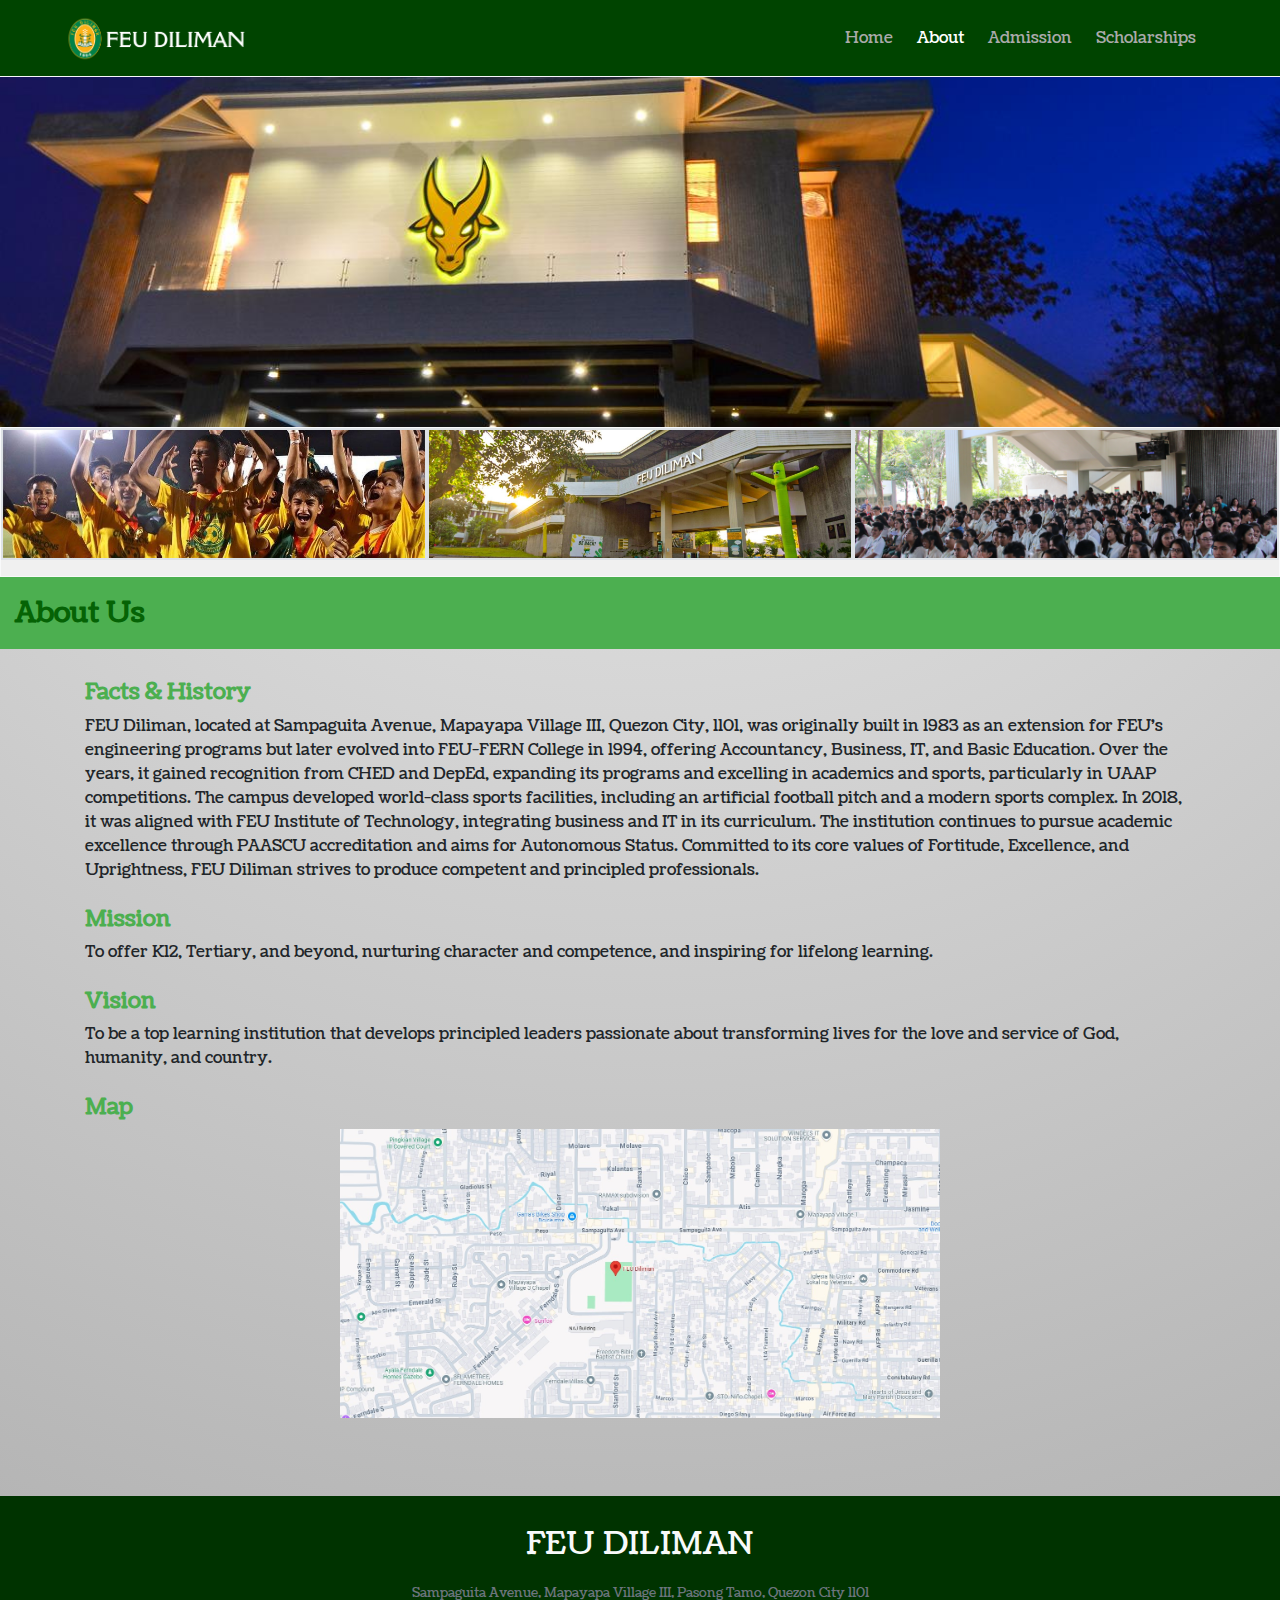
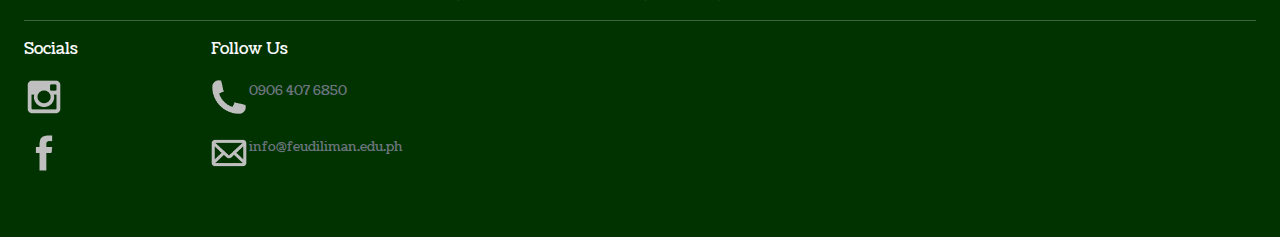
<file: aboutus.html>
<!DOCTYPE html>
<html lang="en">
<head>
    <meta charset="UTF-8">
    <meta name="viewport" content="width=device-width, initial-scale=1">
    <title>About Us - FEU Diliman</title>
    <link href="https://cdn.jsdelivr.net/npm/bootstrap@5.3.0/dist/css/bootstrap.min.css" rel="stylesheet">
    <link href="style.css" rel="stylesheet">
    <style>
        .gallery-container {
            width: 100%;
        }

        .gallery-top {
            width: 100%;
            height: 350px; /* Adjust as needed */
            overflow: hidden;
        }

        .gallery-top img {
            width: 100%;
            height: 100%;
            object-fit: cover;
            object-position: center; /* Adjust positioning */
        }

        .gallery-row {
            background-color: #f0f0f0; /* Optional background color */
            width: 100%;
            display: flex;
            flex-wrap: wrap;
            justify-content: center;
			overflow: hidden;
			height: 150px
        }
		
		.gallery-row > * {
			height: 100%
		}

        .gallery-row img {
            width: 100%;
            object-fit: cover;
            object-position: center;
			height: 100%;
        }
        .about-header {
            background-color: #4CAF50;
            color: rgb(5, 99, 5);
            padding: 15px;
            text-align: left;
            font-size: 28px;
            font-weight: bold;
        }
        .container {
            padding: 30px 15px;
        }
        .section-title {
            font-weight: bold;
            font-size: 22px;
            color: #4CAF50;
        }
        .map img {
            width: 100%;
            max-width: 600px;
            display: block;
            margin: 0 auto;
        }
    </style>
</head>
<body class="gradientGray">
    <nav class="navbar navbar-expand-md border-bottom border-light border-1">
        <div class="container-fluid mx-4 mx-md-5">
            <a class="navbar-brand col-8 col-md-2" href="#">
                <img src="images/logo.png" alt="Logo" class="d-inline-block align-text-top img-fluid">
            </a>
            <button class="navbar-toggler col-2" type="button" data-bs-toggle="collapse" data-bs-target="#navbarSupportedContent" aria-controls="navbarSupportedContent" aria-expanded="false" aria-label="Toggle navigation">
                <span class="navbar-toggler-icon"></span>
            </button>
            <div class="collapse navbar-collapse" id="navbarSupportedContent">
                <ul class="navbar-nav ms-auto mb-2 mb-md-0">
                    <li class="nav-item me-4">
                        <a class="nav-link" href="index.html">Home</a>
                    </li>
                    <li class="nav-item me-4">
                        <a class="nav-link active">About</a>
                    </li>
                    <li class="nav-item me-4">
                        <a class="nav-link" href="admission.html">Admission</a>
                    </li>
                    <li class="nav-item me-4">
                        <a class="nav-link" href="scholarships.html">Scholarships</a>
                    </li>
                </ul>
            </div>
        </div>
    </nav>

    <!-- Image Gallery Section Below Nav Bar -->
    <div class="gallery-container">
        <div class="gallery-top">
            <img src="images/feudpic3.jpg" alt="FEU Diliman Main Building" class="img-fluid">
        </div>
        <div class="gallery-row pb-3 border border-light">
            <div class="col-4 border border-2"><img src="images/feudpic2.jpg" alt="Event" class="img-fluid"></div>
            <div class="col-4 border border-2"><img src="images/feudpic1.jpg" alt="Victory Celebration" class="img-fluid"></div>
            <div class="col-4 border border-2"><img src="images/feudpic4.jpg" alt="Soccer" class="img-fluid"></div>
        </div>
    </div>

    <div class="container-fluid px-0">
        <div class="about-header">About Us</div>
    </div>

    <div class="container">
        <div class="mb-4">
            <h2 class="section-title">Facts & History</h2>
            <p>FEU Diliman, located at Sampaguita Avenue, Mapayapa Village III, Quezon City, 1101, was originally built in 1983 as an extension for FEU's engineering programs but later evolved into FEU-FERN College in 1994, offering Accountancy, Business, IT, and Basic Education. Over the years, it gained recognition from CHED and DepEd, expanding its programs and excelling in academics and sports, particularly in UAAP competitions. The campus developed world-class sports facilities, including an artificial football pitch and a modern sports complex. In 2018, it was aligned with FEU Institute of Technology, integrating business and IT in its curriculum. The institution continues to pursue academic excellence through PAASCU accreditation and aims for Autonomous Status. Committed to its core values of Fortitude, Excellence, and Uprightness, FEU Diliman strives to produce competent and principled professionals.</p>
        </div>

        <div class="mb-4">
            <h2 class="section-title">Mission</h2>
            <p>To offer K12, Tertiary, and beyond, nurturing character and competence, and inspiring for lifelong learning.</p>
        </div>

        <div class="mb-4">
            <h2 class="section-title">Vision</h2>
            <p>To be a top learning institution that develops principled leaders passionate about transforming lives for the love and service of God, humanity, and country.</p>
        </div>

        <div class="map">
            <h2 class="section-title">Map</h2>
            <img src="images/feudmap.jpg" alt="FEU Diliman Map">
        </div>
    </div>
    
    <div id="footer" class="text-light pb-5 mt-5">
        <div class="mx-4">
            <div class="text-center">
                <p class="fs-2 pt-4">FEU DILIMAN</p>
                <p class="text-secondary">Sampaguita Avenue, Mapayapa Village III, Pasong Tamo, Quezon City 1101</p>
            </div>
            <hr>
            <div class="row">
		<div id="socials" class="col-4 col-md-2">
					<p>Socials</p>
					<a href="https://www.instagram.com/feudiliman_official/?hl=en"><img class="img-fluid mb-3 d-block" src="images/contactInsta.png"></a>
					<a href="https://www.facebook.com/FEUDiliman"><img class="img-fluid" src="images/contactFB.png"></a>
				</div>
				<div class="col-8 px-0">
					<p id="followus">Follow Us</p>
					<div class="row"><a href="tel:+639392622114">
						<img class="img-fluid mb-3 float-start col-2 px-0" src="images/contactPhone.png">
						<p class="col-9 text-secondary">0906 407 6850</p></a>
					</div>
					<div class="row"><a href="mailto:info@feudiliman.edu.ph">
						<img class="img-fluid mb-3 float-start col-2 px-0" src="images/contactMail.png">
						<p class="col-9 text-secondary">info@feudiliman.edu.ph</p></a>
					</div>
				</div>
			</div>
        </div>
    </div>

    <script src="https://cdn.jsdelivr.net/npm/bootstrap@5.3.3/dist/js/bootstrap.bundle.min.js" integrity="sha384-YvpcrYf0tY3lHB60NNkmXc5s9fDVZLESaAA55NDzOxhy9GkcIdslK1eN7N6jIeHz" crossorigin="anonymous"></script>
    <script src="script.js"></script>
</body>
</html>
</file>
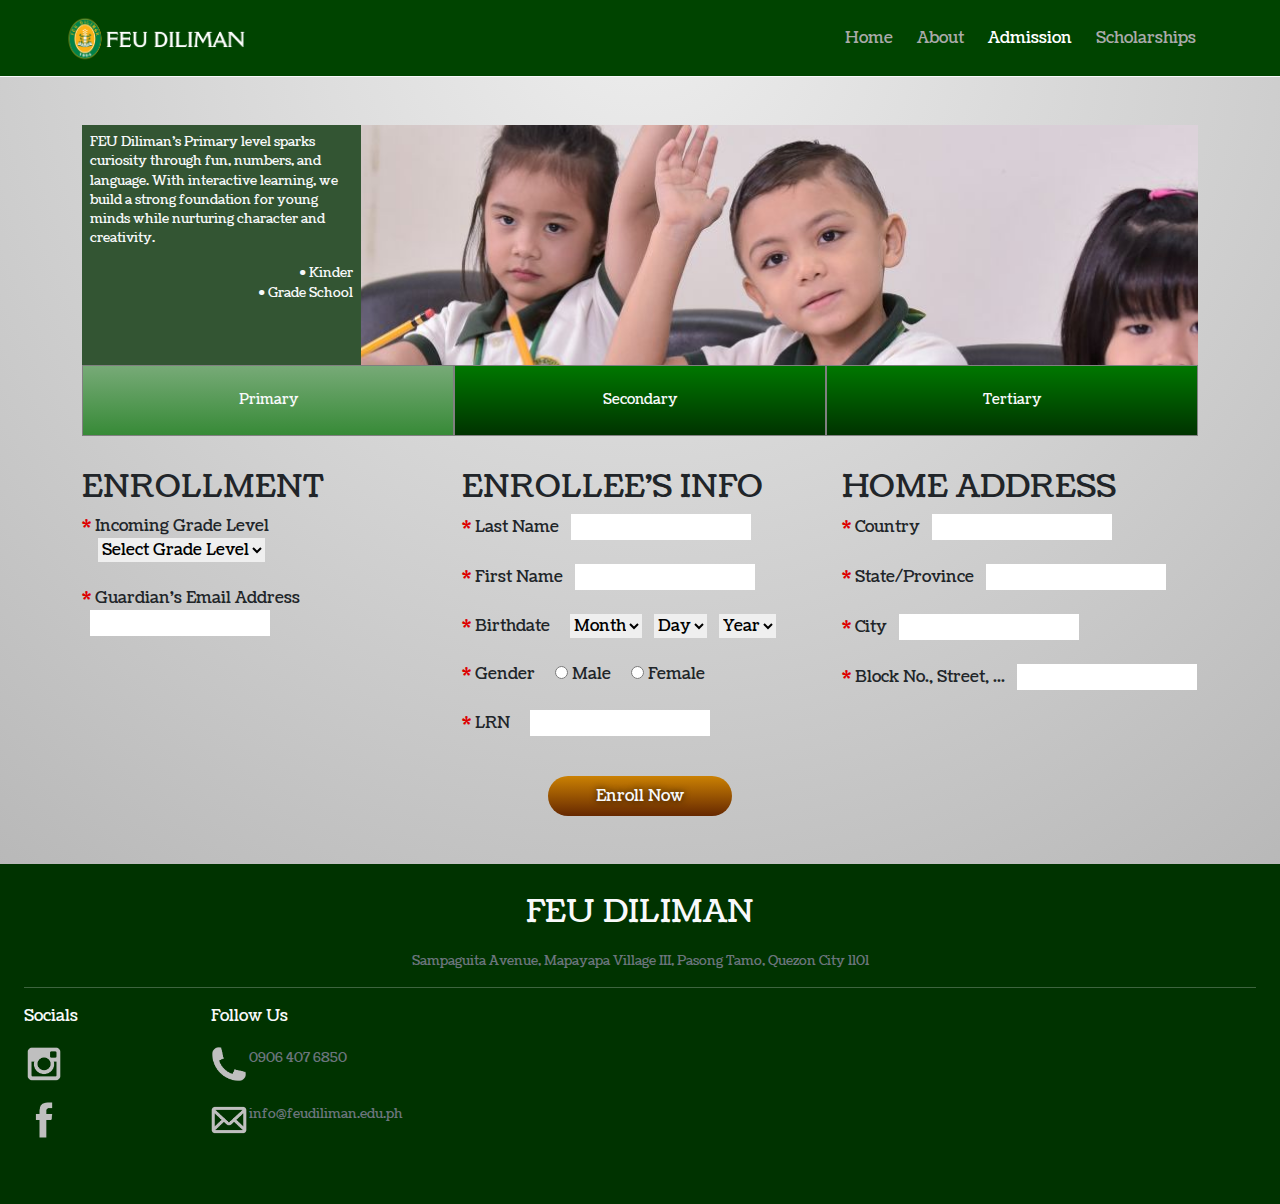
<file: admission.html>
<!DOCTYPE html>
<html>
<head>
	<title>FEU Diliman - Admission</title>
	<meta name="viewport" content="width=device-width, initial-scale=1">
	<link href="https://cdn.jsdelivr.net/npm/bootstrap@5.3.3/dist/css/bootstrap.min.css" rel="stylesheet" integrity="sha384-QWTKZyjpPEjISv5WaRU9OFeRpok6YctnYmDr5pNlyT2bRjXh0JMhjY6hW+ALEwIH" crossorigin="anonymous">	<link href="style.css" rel="stylesheet">
	<link href="style.css" rel="stylesheet">
</head>
<body class="gradientGray">
	<nav class="navbar navbar-expand-md border-bottom border-light border-1">
		<div class="container-fluid mx-4 mx-md-5">
			<a class="navbar-brand col-8 col-md-2" href="#">
				<img src="images/logo.png" alt="Logo" class="d-inline-block align-text-top img-fluid ">
			</a>
			<button class="navbar-toggler col-2" type="button" data-bs-toggle="collapse" data-bs-target="#navbarSupportedContent" aria-controls="navbarSupportedContent" aria-expanded="false" aria-label="Toggle navigation">
				<span class="navbar-toggler-icon"></span>
			</button>
			<div class="collapse navbar-collapse" id="navbarSupportedContent">
				<ul class="navbar-nav ms-auto mb-2 mb-md-0">
					<li class="nav-item me-4">
						<a class="nav-link" href="index.html">Home</a>
					</li>
					<li class="nav-item me-4">
						<a class="nav-link" href="aboutus.html">About</a>
					</li>
					<li class="nav-item me-4">
						<a class="nav-link active" aria-current="page">Admission</a>
					</li>
					<li class="nav-item me-4">
						<a class="nav-link" href="scholarships.html">Scholarships</a>
					</li>
				</ul>
			</div>
		</div>
	</nav>
	
	<div id="admissionText" class="text-center fs-2 text-light bg-success py-1 mt-2 text-shadow">Admission</div>

	<div class="container row mx-auto my-2 mt-md-0" id="levelsOptions">
		<button class="col active-level text-light rounded py-4 border-0 me-1 me-md-0"  onclick="enrollPrimary()">Primary</button>
		<button class="col text-light rounded py-4 border-0 me-1  me-md-0" onclick="enrollSecondary()">Secondary</button>
		<button class="col text-light rounded py-4 border-0" onclick="enrollTertiary()">Tertiary</button>
	</div>

	<div class="container mx-auto my-3 mb-md-0 mt-md-5" id="levelsPreview">
		<div class="row mx-auto">
			<div class="col-6 col-md-3 darkgreen-desaturated p-2">
				<p class="text-light text-small">FEU Diliman’s Primary level sparks curiosity through fun, numbers, and language. With interactive learning, we build a strong foundation for young minds while nurturing character and creativity.</p>
				<div class="text-light text-end" id="levelLists">
					<p class="mb-0">• Kinder</p>
					<p class="mb-1">• Grade School</p>
				</div>
			</div>
			<div id="previewLevel" class="col-6 col-md-9 px-0">
				<img class="img-cover" id="previewImage" src="images/preview_primary.png">
			</div>
		</div>
	</div>
	
	<div class="mx-auto container mb-5" id="levelsForm">
		<div id="primaryForm"> <!-- Primary -->
			<form class="row">
				<section class="my-4 col-md-6  col-lg-4">
					<h1 class="fs-2">ENROLLMENT</h1>
					<label class="requiredField mb-4">
						Incoming Grade Level 
						<select class="ms-3">
							<option value="" disabled selected>Select Grade Level </option>
							<option>Kinder</option>
							<option>Grade 1</option>
							<option>Grade 2</option>
							<option>Grade 3</option>
							<option>Grade 4</option>
							<option>Grade 5</option>
							<option>Grade 6</option>
						</select>
					</label>
					<label class="requiredField">
						Guardian's Email Address <input class="ms-2" type="text" required>
					</label>
				</section>
				<section class="my-4 col-md-6  col-lg-4">
					<h1 class="fs-2">ENROLLEE'S INFO</h1>
					<label class="requiredField mb-4">
						Last Name <input class="ms-2" type="text" required>
					</label>
					<label class="requiredField mb-4">
						First Name <input class="ms-2" type="text" required>
					</label>
					<label class="requiredField dateField mb-4">
						Birthdate 
						<select class="ms-3">
							<option value="" disabled selected>Month</option>
							<option>Jan</option><option>Feb</option><option>Mar</option>
							<option>Apr</option><option>May</option><option>Jun</option>
							<option>Jul</option><option>Aug</option><option>Sep</option>
							<option>Oct</option><option>Nov</option><option>Dec</option>
						</select>
						<select class="dayInput ms-2">
							<option value="" disabled selected>Day</option>
						</select>
						<select class="yearInput ms-2">
							<option disabled selected>Year</option>
						</select>
					</label>
					<label class="requiredField mb-4" required>
						Gender
						<label class="ms-3">
							<input type="radio" name="gender">
							Male
						</label>
						<label class="ms-3">
							<input type="radio" name="gender">
							Female
						</label>
					</label>
					<br>
					<label class="requiredField mb-3">
						LRN <input type="number" class="ms-3" required>
					</label>
				</section>
				<section class="my-4 col-lg-4">
					<h1 class="fs-2">HOME ADDRESS</h1>
					<label class="requiredField mb-4">
						Country <input type="text" class="ms-2" required>
					</label><br>
					<label class="requiredField mb-4">
						State/Province <input type="text" class="ms-2" required>
					</label><br>
					<label class="requiredField mb-4">
						City <input type="text" class="ms-2" required>
					</label><br>
					<label class="requiredField mb-4">
						Block No., Street, ... <input type="text" class="ms-2" required>
					</label>
				</section>
				<input class="darkgreen-gradient text-light text-shadow p-2 px-5 mx-auto" type="submit" value="Enroll Now">
			</form>
		</div>
		
		<div id="secondaryForm" style="display: none;"> <!-- Secondary -->
			<form class="row">
				<section class="my-4 col-md-6  col-lg-4">
					<h1 class="fs-2">ENROLLMENT</h1>
					<label class="requiredField mb-4">
						Incoming Grade Level 
						<select class="ms-3">
							<option value="" disabled selected>Select Grade Level </option>
							<option>Grade 7</option>
							<option>Grade 8</option>
							<option>Grade 9</option>
							<option>Grade 10</option>
							<option>Grade 11</option>
							<option>Grade 12</option>
						</select>
					</label>
					<label class="requiredField">
						Enrollee's Email Address <input class="ms-2" type="text" required>
					</label>
				</section>
				<section class="my-4 col-md-6 col-lg-4">
					<h1 class="fs-2">ENROLLEE'S INFO</h1>
					<label class="requiredField mb-4">
						Last Name <input class="ms-2" type="text" required>
					</label>
					<label class="requiredField mb-4">
						First Name <input class="ms-2" type="text" required>
					</label>
					<label class="requiredField dateField mb-4">
						Birthdate 
						<select class="ms-3">
							<option value="" disabled selected>Month</option>
							<option>Jan</option><option>Feb</option><option>Mar</option>
							<option>Apr</option><option>May</option><option>Jun</option>
							<option>Jul</option><option>Aug</option><option>Sep</option>
							<option>Oct</option><option>Nov</option><option>Dec</option>
						</select>
						<select class="dayInput ms-2">
							<option value="" disabled selected>Day</option>
						</select>
						<select class="yearInput ms-2">
							<option disabled selected>Year</option>
						</select>
					</label>
					<label class="requiredField mb-4" required>
						Gender
						<label class="ms-3">
							<input type="radio" name="gender">
							Male
						</label>
						<label class="ms-3">
							<input type="radio" name="gender">
							Female
						</label>
					</label>
					<br>
					<label class="requiredField mb-3">
						LRN <input type="number" class="ms-3" required>
					</label>
				</section>
				<section class="my-4 col-lg-4">
					<h1 class="fs-2">HOME ADDRESS</h1>
					<label class="requiredField mb-4">
						Country <input type="text" class="ms-2" required>
					</label><br>
					<label class="requiredField mb-4">
						State/Province <input type="text" class="ms-2" required>
					</label><br>
					<label class="requiredField mb-4">
						City <input type="text" class="ms-2" required>
					</label><br>
					<label class="requiredField mb-4">
						Block No., Street, ... <input type="text" class="ms-2" required>
					</label>
				</section>
				<input class="darkgreen-gradient text-light text-shadow p-2 px-5 mx-auto" type="submit" value="Enroll Now">
			</form>
		</div>
		
		<div id="tertiaryForm" style="display: none;"> <!-- Tertiary -->
			<form class="row">
				<section class="my-4 col-md-6  col-lg-4">
					<h1 class="fs-2">ENROLLMENT</h1>
					<label class="requiredField d-block" id="enrollmentField">
						Program Offerings
						<select id="programOfferings"class="form-select mt-1 w-100" >
							<option value="" disabled selected>Select a Program</option>
							<option value="IT">BS Information Technology</option>
							<option value="CS">BS Computer Science</option>
							<option value="ACC">BS Accountancy</option>
							<option value="BA">BS Business Administration</option>
							<option value="PSY">BS Psychology</option>
							<option value="TM">BS Tourism Management</option>
						</select>
					</label>
					<label class="requiredField d-block" id="enrollmentField">
						Specialization/Major
						<select id="specialization" class="form-select mt-1 w-100">
							<option value="" disabled selected>Select a Specialization/Major</option>
						</select>
					</label>
					<label class="requiredField">
						Enrollee's Email Address <input class="ms-2" type="text" required>
					</label>
				</section>
				<section class="my-4 col-md-6 col-lg-4">
					<h1 class="fs-2">ENROLLEE'S INFO</h1>
					<label class="requiredField mb-4">
						Last Name <input class="ms-2" type="text" required>
					</label>
					<label class="requiredField mb-4">
						First Name <input class="ms-2" type="text" required>
					</label>
					<label class="requiredField dateField mb-4">
						Birthdate 
						<select class="ms-3">
							<option value="" disabled selected>Month</option>
							<option>Jan</option><option>Feb</option><option>Mar</option>
							<option>Apr</option><option>May</option><option>Jun</option>
							<option>Jul</option><option>Aug</option><option>Sep</option>
							<option>Oct</option><option>Nov</option><option>Dec</option>
						</select>
						<select class="dayInput ms-2">
							<option value="" disabled selected>Day</option>
						</select>
						<select class="yearInput ms-2">
							<option disabled selected>Year</option>
						</select>
					</label>
					<label class="requiredField mb-4" required>
						Gender
						<label class="ms-3">
							<input type="radio" name="gender">
							Male
						</label>
						<label class="ms-3">
							<input type="radio" name="gender">
							Female
						</label>
					</label>
					<br>
					<label class="requiredField mb-3">
						LRN <input type="number" class="ms-3" required>
					</label>
				</section>
				<section class="my-4 col-lg-4">
					<h1 class="fs-2">HOME ADDRESS</h1>
					<label class="requiredField mb-4">
						Country <input type="text" class="ms-2" required>
					</label><br>
					<label class="requiredField mb-4">
						State/Province <input type="text" class="ms-2" required>
					</label><br>
					<label class="requiredField mb-4">
						City <input type="text" class="ms-2" required>
					</label><br>
					<label class="requiredField mb-4">
						Block No., Street, ... <input type="text" class="ms-2" required>
					</label>
				</section>
				<input class="darkgreen-gradient text-light text-shadow p-2 px-5 mx-auto" type="submit" value="Enroll Now">
			</form>
		</div>
	</div>
	
	<!-- Bootstrap Modal -->
    <div class="modal fade" id="enrollModal" tabindex="-1" aria-labelledby="enrollModalLabel" aria-hidden="true">
        <div class="modal-dialog">
            <div class="modal-content">
                <div class="modal-body">
                    We'll just send you a confirmation to your gmail. Thank you for enrolling, future Tamaraw!
                </div>
                <div class="modal-footer">
                    <button type="button" class="mx-auto btn btn-success" onclick="homePage()">OK</button>
                </div>
            </div>
        </div>
    </div>


	<div id="footer" class="text-light pb-5">
		<div class="mx-4">
			<div class="text-center">
				<p class="fs-2 pt-4">FEU DILIMAN</p>
				<p class="text-secondary">Sampaguita Avenue, Mapayapa Village III, Pasong Tamo, Quezon City 1101</p>
			</div>
			<hr>
			<div class="row">
				<div id="socials" class="col-4 col-md-2">
					<p>Socials</p>
					<a href="https://www.instagram.com/feudiliman_official/?hl=en"><img class="img-fluid mb-3 d-block" src="images/contactInsta.png"></a>
					<a href="https://www.facebook.com/FEUDiliman"><img class="img-fluid" src="images/contactFB.png"></a>
				</div>
				<div class="col-8 px-0">
					<p id="followus">Follow Us</p>
					<div class="row"><a href="tel:+639392622114">
						<img class="img-fluid mb-3 float-start col-2 px-0" src="images/contactPhone.png">
						<p class="col-9 text-secondary">0906 407 6850</p></a>
					</div>
					<div class="row"><a href="mailto:info@feudiliman.edu.ph">
						<img class="img-fluid mb-3 float-start col-2 px-0" src="images/contactMail.png">
						<p class="col-9 text-secondary">info@feudiliman.edu.ph</p></a>
					</div>
				</div>
			</div>
		</div>
	</div>
</body>
<script src="https://cdn.jsdelivr.net/npm/bootstrap@5.3.3/dist/js/bootstrap.bundle.min.js" integrity="sha384-YvpcrYf0tY3lHB60NNkmXc5s9fDVZLESaAA55NDzOxhy9GkcIdslK1eN7N6jIeHz" crossorigin="anonymous"></script>
<script src="script.js"></script>
</html>
</file>
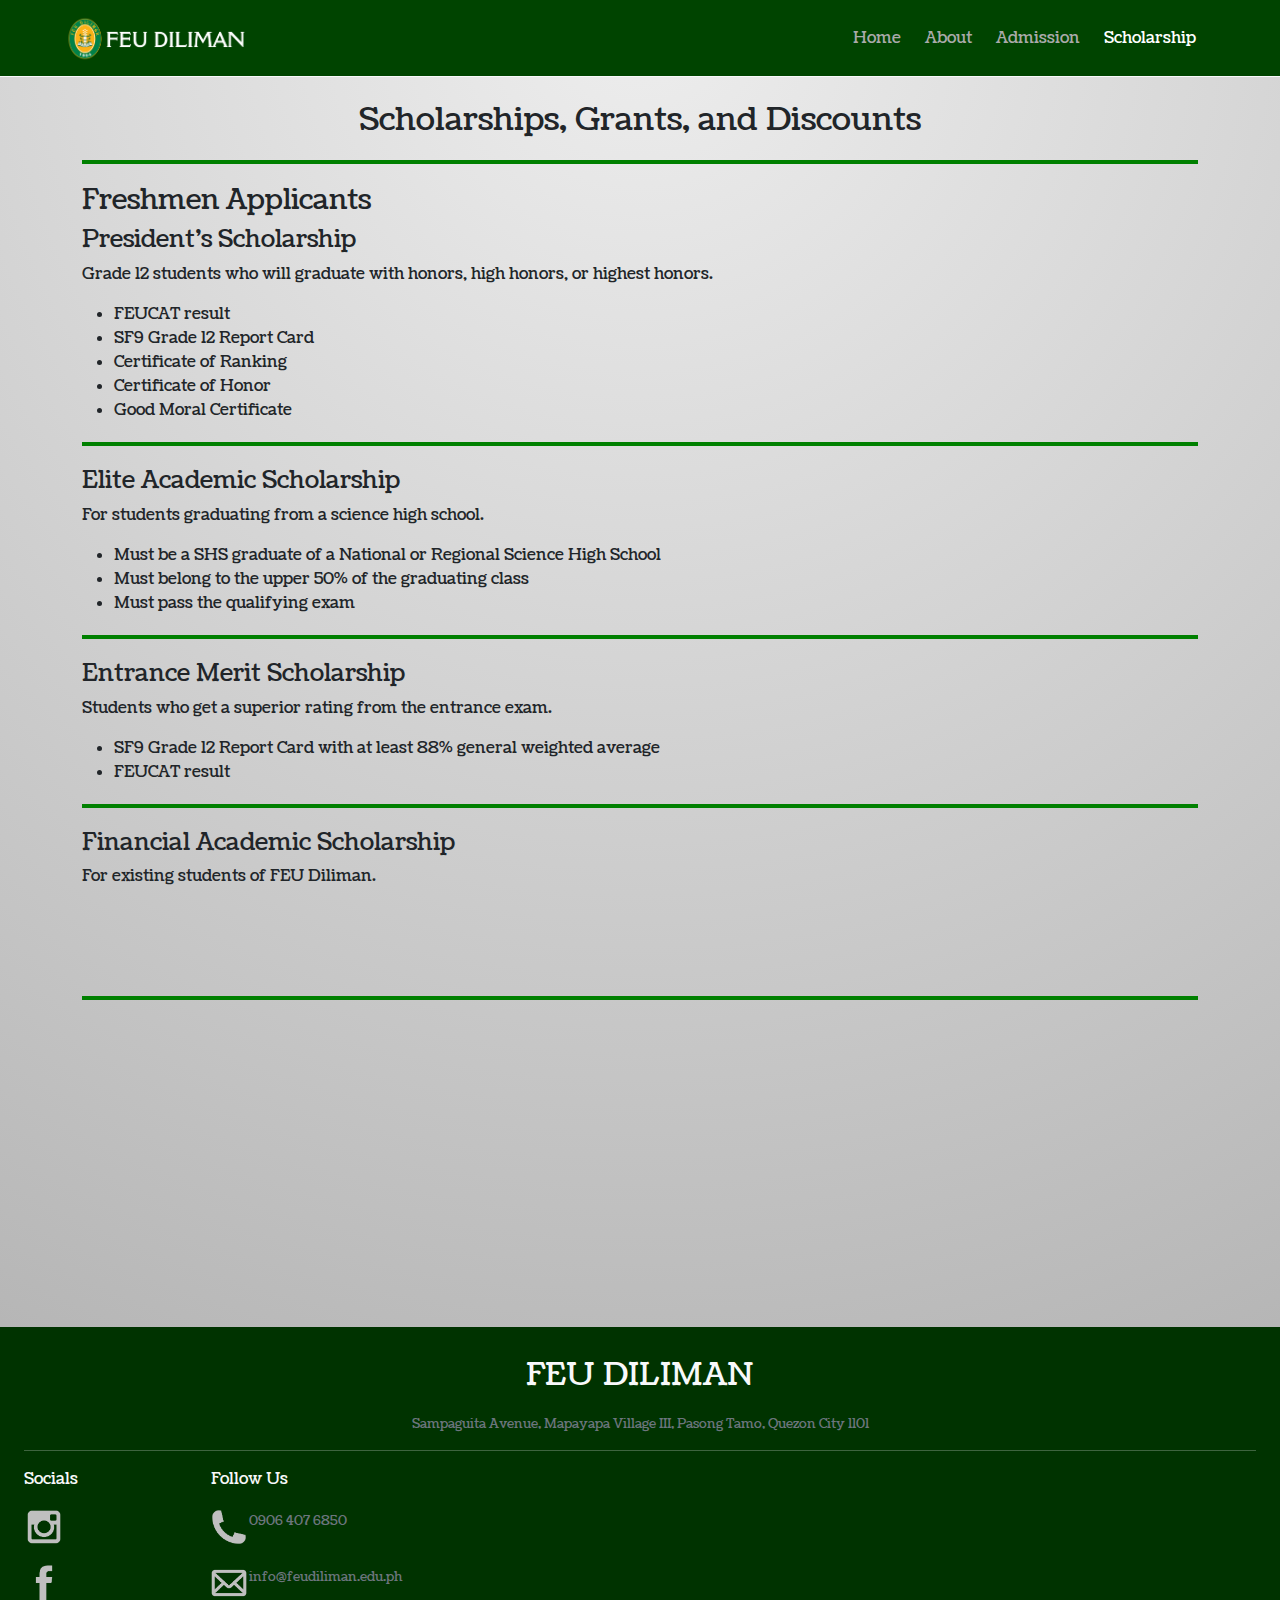
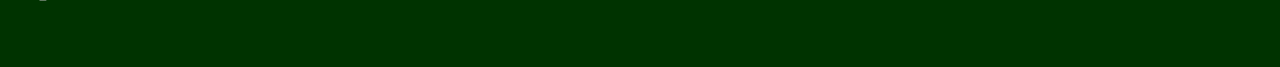
<file: scholarships.html>
<!DOCTYPE html>
<html>
<head>
    <title>FEU Diliman - Scholarships</title>
    <meta name="viewport" content="width=device-width, initial-scale=1">
    <link href="https://cdn.jsdelivr.net/npm/bootstrap@5.3.3/dist/css/bootstrap.min.css" rel="stylesheet"  integrity="sha384-QWTKZyjpPEjISv5WaRU9OFeRpok6YctnYmDr5pNlyT2bRjXh0JMhjY6hW+ALEwIH" crossorigin="anonymous">
    <link href="style.css" rel="stylesheet">
</head>
<body class="gradientGray">
    <nav class="navbar navbar-expand-md border-bottom border-light border-1">
        <div class="container-fluid mx-4 mx-md-5">
            <a class="navbar-brand col-8 col-md-2" href="#">
                <img src="images/logo.png" alt="Logo" class="d-inline-block align-text-top img-fluid">
            </a>
            <button class="navbar-toggler col-2" type="button" data-bs-toggle="collapse" data-bs-target="#navbarSupportedContent" aria-controls="navbarSupportedContent" aria-expanded="false" aria-label="Toggle navigation">
				<span class="navbar-toggler-icon"></span>
			</button>
            <div class="collapse navbar-collapse" id="navbarSupportedContent">
                <ul class="navbar-nav ms-auto mb-2 mb-md-0">
                    <li class="nav-item me-4"><a class="nav-link" href="index.html">Home</a></li>
                    <li class="nav-item me-4"><a class="nav-link" href="aboutus.html">About</a></li>
                    <li class="nav-item me-4"><a class="nav-link" href="admission.html">Admission</a></li>
                    <li class="nav-item me-4"><a class="nav-link active" aria-current="page">Scholarship</a></li>
                </ul>
            </div>
        </div>
    </nav>

    <div class="container mt-4">
        <h2 class="text-center hidden">Scholarships, Grants, and Discounts</h2>
        <div class="green-line"></div>

        <h3 class="hidden">Freshmen Applicants</h3>
        <h4 class="hidden">President’s Scholarship</h4>
        <p class="hidden">Grade 12 students who will graduate with honors, high honors, or highest honors.</p>
        <ul class="hidden">
            <li>FEUCAT result</li>
            <li>SF9 Grade 12 Report Card</li>
            <li>Certificate of Ranking</li>
            <li>Certificate of Honor</li>
            <li>Good Moral Certificate</li>
        </ul>
        <div class="green-line"></div>

        <h4 class="hidden">Elite Academic Scholarship</h4>
        <p class="hidden">For students graduating from a science high school.</p>
        <ul class="hidden">
            <li>Must be a SHS graduate of a National or Regional Science High School</li>
            <li>Must belong to the upper 50% of the graduating class</li>
            <li>Must pass the qualifying exam</li>
        </ul>
        <div class="green-line"></div>

        <h4 class="hidden">Entrance Merit Scholarship</h4>
        <p class="hidden">Students who get a superior rating from the entrance exam.</p>
        <ul class="hidden">
            <li>SF9 Grade 12 Report Card with at least 88% general weighted average</li>
            <li>FEUCAT result</li>
        </ul>
        <div class="green-line"></div>

        <h4 class="hidden">Financial Academic Scholarship</h4>
        <p class="hidden">For existing students of FEU Diliman.</p>
        <ul class="hidden">
            <li>Minimum TGPA requirement: 3.80 to 4.00 (100%), 3.60 to 3.79 (75%), 3.40 to 3.59 (50%)</li>
            <li>Minimum load of 15 units</li>
            <li>No failing marks</li>
        </ul>
        <div class="green-line"></div>

        <h4 class="hidden">London Stock Exchange Group (LSEG) Academe Linkage Scholarship</h4>
        <p class="hidden">For students aiming for an internship or employment at LSEG.</p>
        <ul class="hidden">
            <li>Must be an existing tertiary student of FEU Diliman</li>
            <li>No failing grade</li>
            <li>Must have good moral character</li>
            <li>Must secure a recommendation letter</li>
            <li>Must be willing to work at LSEG</li>
        </ul>
        <div class="text-center mt-4 hidden">
            <button class="btn btn-success">Apply Now</button>
        </div>
    </div>

    <div id="footer" class="text-light pb-5 mt-5">
        <div class="mx-4">
            <div class="text-center">
                <p class="fs-2 pt-4">FEU DILIMAN</p>
                <p class="text-secondary">Sampaguita Avenue, Mapayapa Village III, Pasong Tamo, Quezon City 1101</p>
            </div>
            <hr>
            <div class="row">
				<div id="socials" class="col-4 col-md-2">
					<p>Socials</p>
					<a href="https://www.instagram.com/feudiliman_official/?hl=en"><img class="img-fluid mb-3 d-block" src="images/contactInsta.png"></a>
					<a href="https://www.facebook.com/FEUDiliman"><img class="img-fluid" src="images/contactFB.png"></a>
				</div>
				<div class="col-8 px-0">
					<p id="followus">Follow Us</p>
					<div class="row"><a href="tel:+639392622114">
						<img class="img-fluid mb-3 float-start col-2 px-0" src="images/contactPhone.png">
						<p class="col-9 text-secondary">0906 407 6850</p></a>
					</div>
					<div class="row"><a href="mailto:info@feudiliman.edu.ph">
						<img class="img-fluid mb-3 float-start col-2 px-0" src="images/contactMail.png">
						<p class="col-9 text-secondary">info@feudiliman.edu.ph</p></a>
					</div>
				</div>
			</div>
        </div>
    </div>

    <script>
        document.addEventListener("DOMContentLoaded", () => {
            const hiddenElements = document.querySelectorAll(".hidden");

            const observer = new IntersectionObserver(entries => {
                entries.forEach(entry => {
                    if (entry.isIntersecting) {
                        entry.target.classList.add("show");
                        entry.target.classList.remove("hidden"); // Fix: Remove 'hidden' class
                        observer.unobserve(entry.target);
                    }
                });
            }, { threshold: 0.2 });

            hiddenElements.forEach(el => observer.observe(el));
        });

        document.addEventListener("DOMContentLoaded", function () {
            const applyButton = document.querySelector(".btn-success");
            if (applyButton) {
                applyButton.addEventListener("click", function () {
                    window.location.href = "admission.html";
                });
            }
        });
    </script>
	<script src="https://cdn.jsdelivr.net/npm/bootstrap@5.3.3/dist/js/bootstrap.bundle.min.js" integrity="sha384-YvpcrYf0tY3lHB60NNkmXc5s9fDVZLESaAA55NDzOxhy9GkcIdslK1eN7N6jIeHz" crossorigin="anonymous"></script>
	<script src="script.js"></script>
</body>
</html>
</file>
<file: style.css>
@font-face {
	font-family: coustard;
	src: url(fonts/Coustard-Regular.ttf);
}

body {
	font-family: coustard;
	display: grid;
}

a {
	text-decoration: none;
	padding-left: 0px !important;
	padding-right: 0px !important;
}

.navbar {
	background: #040
}

.navbar-brand img {
	border: 0px solid white;
}

.navbar-toggler-icon {
    filter: brightness(0) invert(1);
}

.nav-link {
	color: #aaa;
}

.nav-link:not(.active):hover {
    color: gold !important;
}

.active {
	color: white !important;
	user-select: none !important;
}

.carousel {
	box-shadow: 0px 3px 7px rgba(0, 0, 0, 0.6);
	z-index: 1;
}

.carousel::after { /*VIGNETTE EFFECT TO THE CAROUSEL*/
    content: "";
    position: absolute;
    top: 0;
    left: 0;
    width: 100%;
    height: 100%;
    background: radial-gradient(ellipse, rgba(0,0,0,0) 30%, rgba(0,0,0,0.4) 80%);
    pointer-events: none;
}

.carousel-img {
	height: 100%;
	object-fit: cover;
}

.carousel-inner {
    height: 60vh;
}

.carousel-item {
    height: 100%;
}

.carousel #pane {
	display: none;
	position: absolute;
	right: 10%;
	background: rgba(0, 64, 0, 0.6);
	color: white;
	height: 100%;
	top: 0%;
	z-index: 1;
	width: 20%;
}
#pane ul {
	list-style: none;
	padding: 0;
    margin: 0;
	font-size: 70%
}

.gradient-line {
	border: none;
    height: 4px;
    background: linear-gradient(to right, transparent, white 100%);
}

.gradient-line:nth-of-type(2) {
	background: linear-gradient(to left, transparent, white 100%);
}

#welcome {
	position: absolute;
	top: 12%;
	z-index: 1;
}
#welcome img {
	height: 40px;
	width: 300px;
	object-fit: cover;
	object-position: center right;
	filter: drop-shadow(0px 5px 10px rgba(0, 0, 0, 0.5));
}
#welcome p {
	position: absolute;
	color: white;
	top: 50%;
	transform: translateY(-60%)
}

.fade-in {
    opacity: 0;
    transform: translateY(30px);
    transition: opacity 0.6s ease-out, transform 0.6s ease-out;
}

.fade-in.show {
    opacity: 1;
    transform: translateY(0);
}

.gradientGray {
	background: radial-gradient(circle at top center, #eee, #aaa);
}

#levels > div {
	margin-left: 25%;
	margin-right: 25%;
}

#levels .col-12 {
	cursor: pointer;
}

#levels p {
	transition: color 0.3s;
}

#levels .col-12:hover p {
	color: #960
}

#levels img {
	width: 80%;
	aspect-ratio: 1.4;
	object-fit: cover;
	object-position: bottom center;
}

.img-cover {
	object-fit: cover;
	object-position: center;
	width: 100%;
	height: 100%;
}

#previewLevel {
	overflow: hidden;
}

#previewLevel img {
	transform: scale(1.8);
}

.darkgreen-desaturated {
	background: #353
}

.darkgreen-gradient {
	background: linear-gradient(#cb8103, #662801)
}

#levelLists > * {
	font-size: 80%;
}

#levels p {
	margin-bottom: 0;
}

#levels p:nth-child(3) {
	font-size: 80%
}

#footer {
	background: #030;
	order: 10
}

#footer .text-center .text-secondary {
	font-size: 80%
}

#footer img {
	width: 40px;
	filter: brightness(150%)
}

#footer .col-9 {
	font-size: 80%;
	margin-top: 5px
}

#followus {
	transform: translateX(-10px)
}

#popup {
	z-index: 3;
	position: fixed;
	width: 100%;
	height: 100%;
	background: rgba(0, 0, 0, 0.5)
}

#popup > div {
	position: absolute;
	width: 95%;
	left: 50%;
	top: 50%;
	transform: translate(-50%, -50%);
	transition: transform 0.25s ease;
	max-width: 480px;
}

#popup #content {
	width: 72%;
	left: 50%;
	top: 12%;
	transform: translateX(-50%);
	position: absolute;
}

#popup .bg-transparent:hover {
	color: #ccc !important
}

.text-shadow {
	text-shadow: 0px 0px 7px rgba(0, 0, 0, 0.8);
}

.text-small {
	font-size: 70%
}

.registerButton {
	background: #0b0
}

.registerButton:hover {
	background: #0a0
}

.registerButton:active {
	background: #080
}

#levelsOptions button {
	background: linear-gradient(#070, #030);
	font-size: 85%;
	user-select: none;
	transition: background 0.3s;
}

#levelsOptions button:hover {
	background: linear-gradient(#060, #020);
}

#levelsOptions button:active {
	background: linear-gradient(#050, #020);
}

.active-level {
	background: linear-gradient(#7a7, #378a37) !important;
	cursor: default !important;
}

.requiredField::before {
	content: " *";
	color: #d00;
}

#enrollmentField{
	display: block;
	margin-bottom: 15px;
}

#levelsForm input, #levelsForm select {
	border: 0
}

#enrollmentField select {
    width: 200px; /* Fixed width */
    white-space: normal; /* Allow wrapping */
    word-wrap: break-word; /* Ensure words break if necessary */
    overflow-wrap: break-word;
}

option {
    white-space: pre-wrap; /* Allow line breaks within options */
}

input[type=submit]{
	width: max-content;
	border-radius: 50px;
	cursor: pointer;
}

input[type=submit]:hover {
	filter: brightness(85%);
}

input[type=submit]:active {
	filter: brightness(70%);
	transform: translateY(2px);
}

@media (min-width: 768px) {
	#levels {
		height: 35vh;
		padding-bottom: 300px;
	}
	#levels > div {
		margin-left: 15%;
		margin-right: 15%;
	}
	#levels img {
		aspect-ratio: 1;
	}
	.carousel #pane {
		display: block;
	}
	#welcome img {
		height: 60px;
		width: 500px;
	}
	#welcome p {
		position: absolute;
		color: white;
		top: 50%;
		transform: translateY(-60%);
		font-size: 140%;
	}
	#popup .fs-4 {
		font-size: 200% !important;
	}
	.text-small {
		font-size: 80%
	}
	.registerButton {
		font-size: 120%
	}
	.gradientGray #admissionText {
		display: none;
	}
	#levelsOptions button {
		border: 1.5px solid gray !important;
		border-radius: 0px !important;
	}
	#levelsOptions {order: 2}
	#levelsPreview {
		order: 1;
	}
	#levelsPreview >div > div {
		height: 240px;
	}
	#levelsForm    {order: 3}
}

@media (min-width: 992px) {
	#pane .fs-5 {
		font-size: 170% !important;
	}
}

/*Style sa scholarship.html*/
.hidden {
    opacity: 0;
    transform: translateY(30px);
    transition: opacity 0.6s ease-out, transform 0.6s ease-out;
}

.show {
    opacity: 1;
    transform: translateY(0);
    animation: bounceIn 0.6s ease-out;
}

.green-line {
    border-top: 4px solid green;
    margin: 20px 0;
}

@keyframes bounceIn {
    0% { opacity: 0; transform: translateY(30px); }
    50% { transform: translateY(-20px); }
    100% { opacity: 1; transform: translateY(0); }
}
/*Hanggang dito style sa scholarship.html*/
</file>
